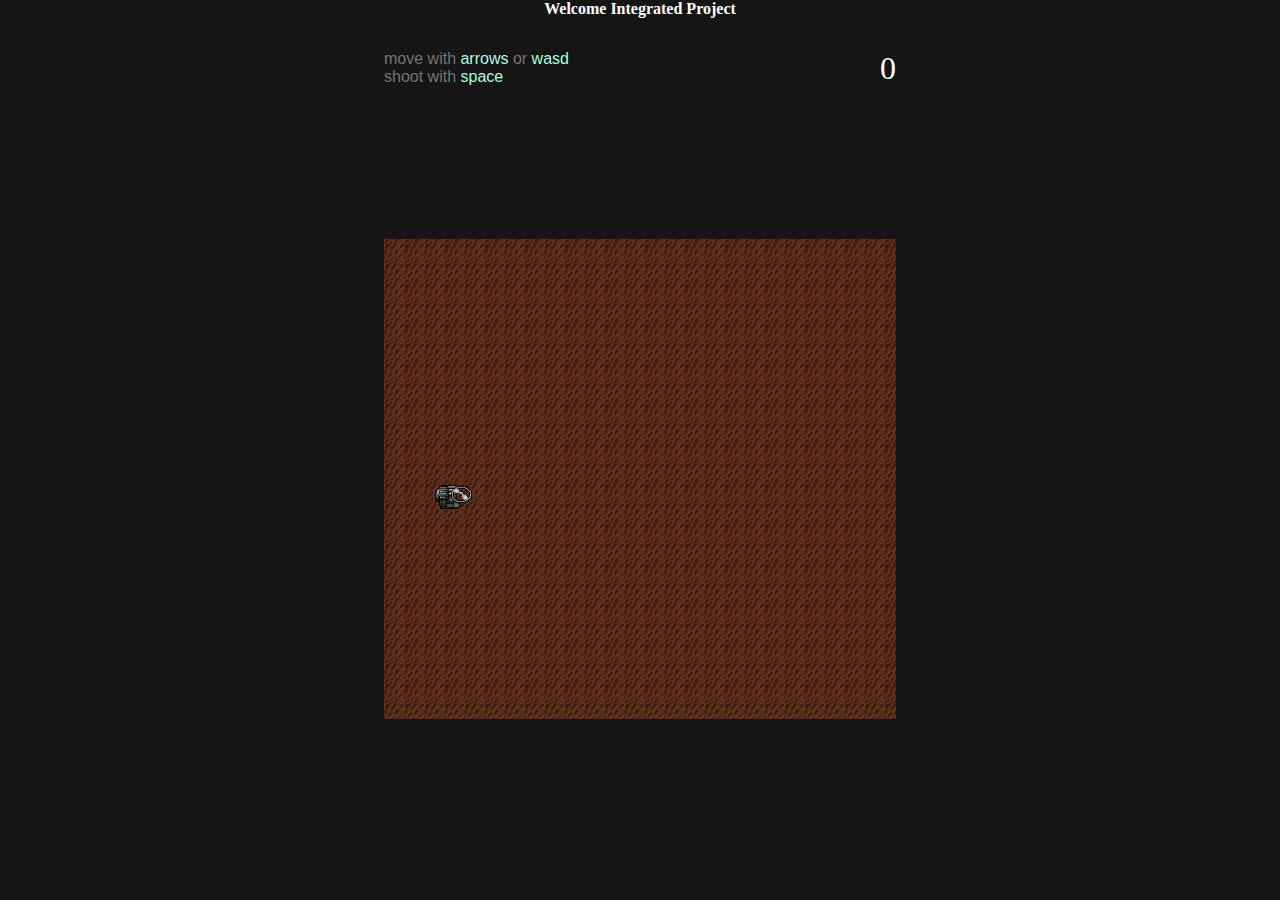
<file: index.html>
<html>
  <head>
    <link rel="stylesheet" href="css/app.css">
  </head>
  <body>
  <center style="color:white"><b>Welcome Integrated Project</b></center>
  <div class="wrapper">
      <div id="instructions">
        <div>
		
          move with <span class="key">arrows</span> or <span class="key">wasd</span>
        </div>
        <div>
          shoot with <span class="key">space</span>
        </div>
      </div>
    <div id="game-over-overlay">
    </div>

    <div id="game-over">
      <h1>GAME OVER</h1>
      <button id="play-again">Play Again</button>
    </div>

  

      <div id="score"></div>
    </div>
<br>
    <script type="text/javascript" src="js/resources.js"></script>
    <script type="text/javascript" src="js/input.js"></script>
    <script type="text/javascript" src="js/sprite.js"></script>
    <script type="text/javascript" src="js/app.js"></script>
  </body>
</html>
</file>
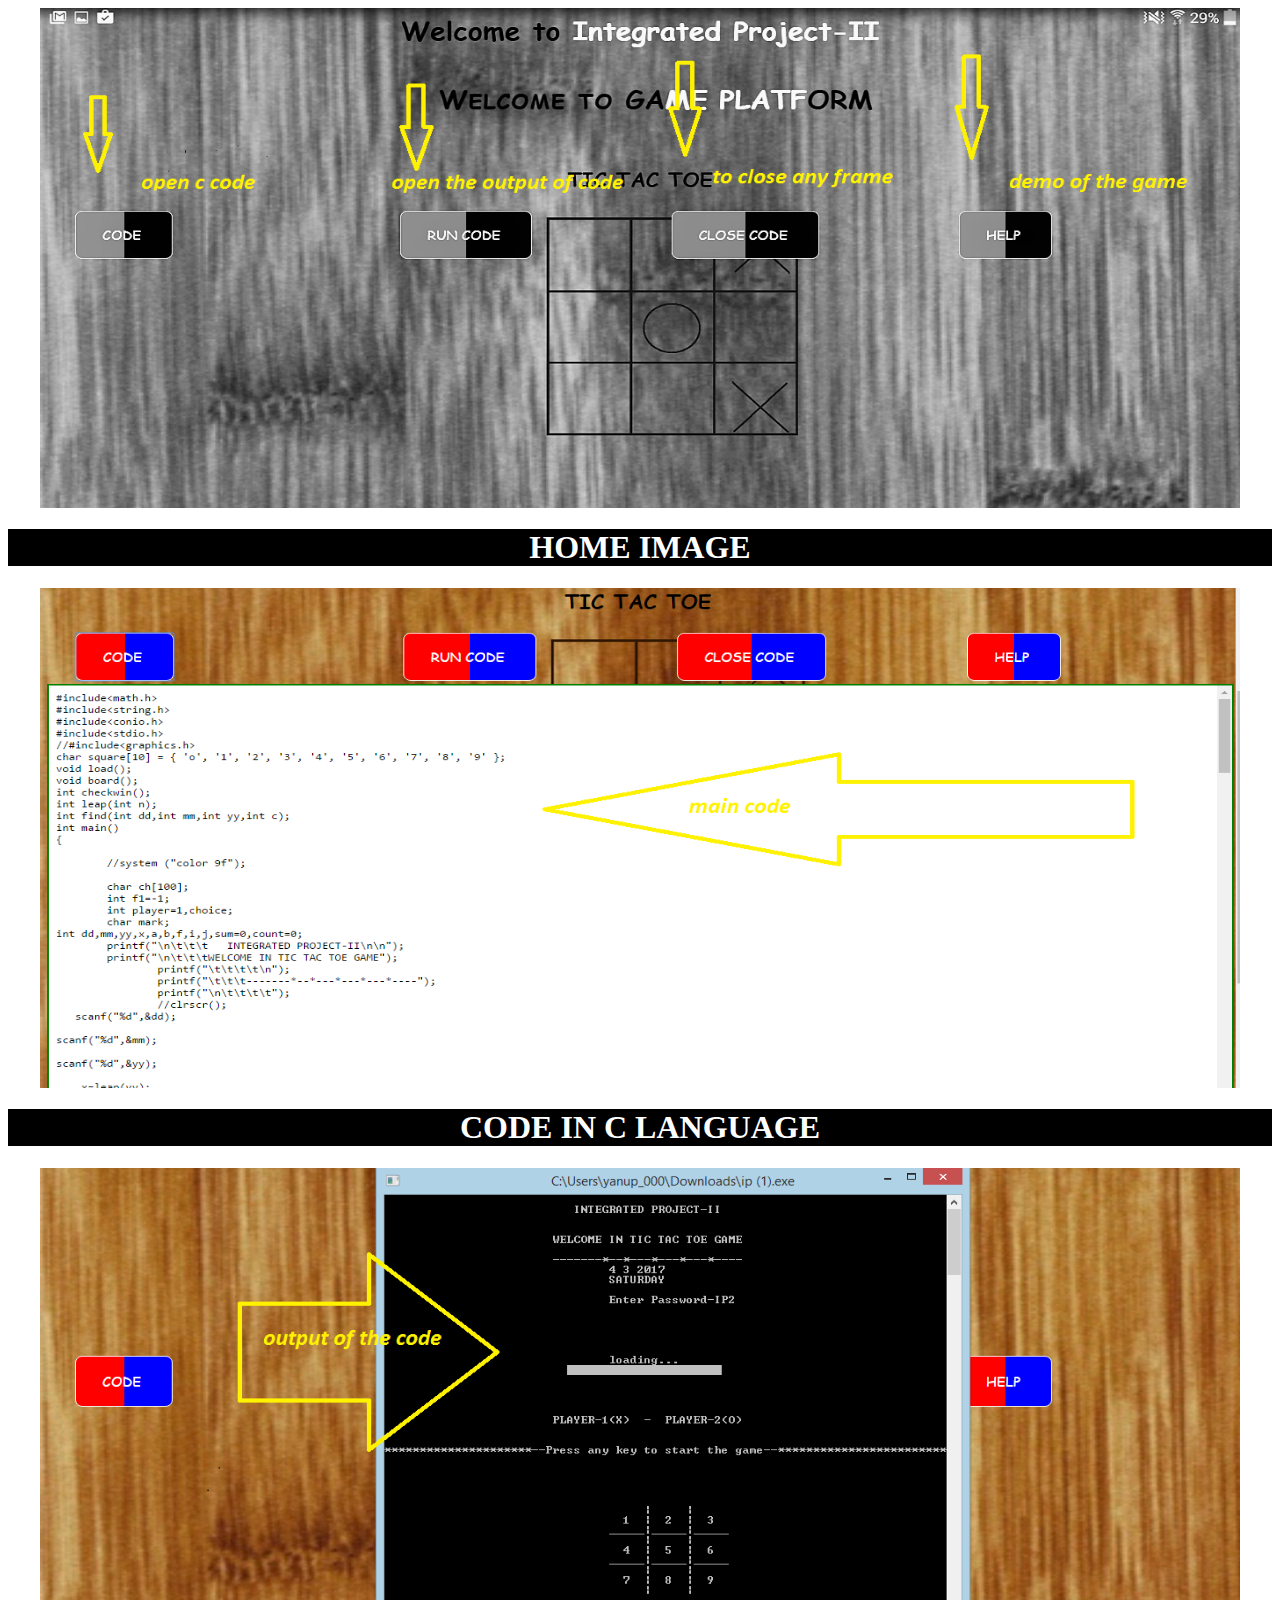
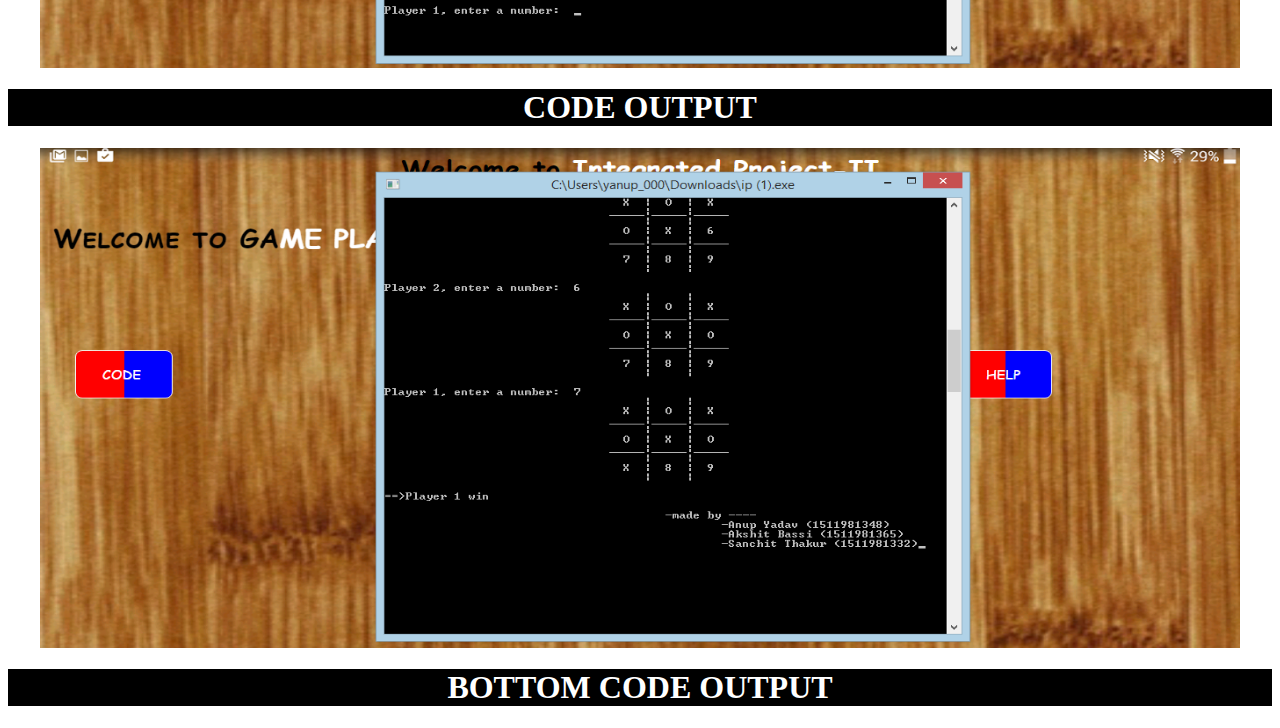
<file: a.html>
<html>
<head>
<style>
.image{
background-color:black;
color:white;
}
</style>
</head>
<body>
<div >
<center><img src="d.png" height="500" width="1200" ></center>
<div class="image">
<center><h1>HOME IMAGE</h1></center>
</div>
<center><img src="c.png" height="500" width="1200" ></center>
<div class="image">
<center><h1>CODE IN C LANGUAGE</h1></center>
</div>
<center><img src="b.png" height="500" width="1200" ></center>
<div class="image">
<center><h1>CODE OUTPUT</h1></center>
</div>
<center><img src="a.png" height="500" width="1200" ></center>
<div class="image">
<center><h1>BOTTOM CODE OUTPUT</h1></center>
</div>
</div>
</body>
</html>
</file>
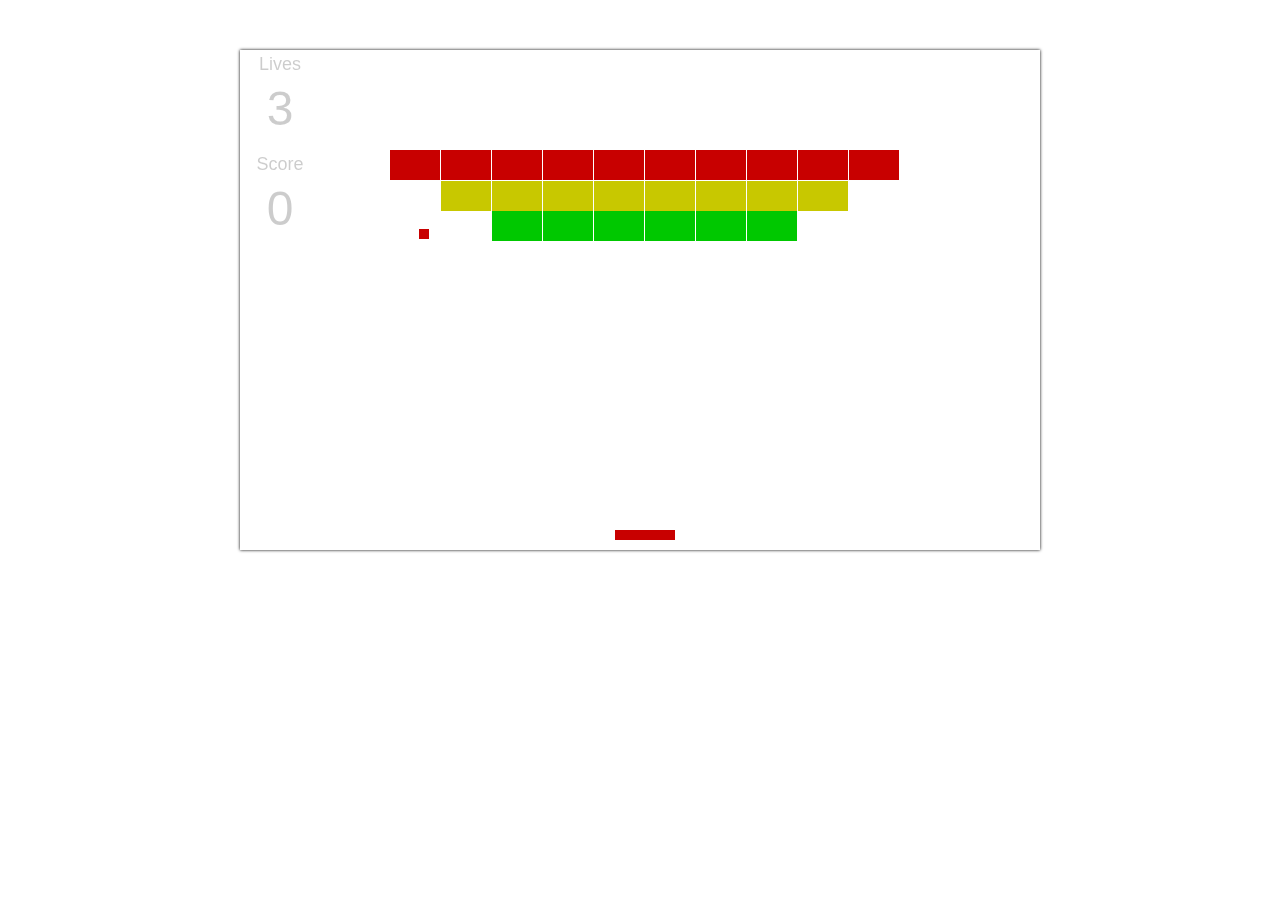
<file: brickbreaker.html>
<html>
</head>
<style>
body
{
  padding: 50px 0;
  margin: 0;
}

#myGameCanvas
{
  display: block;
  margin: 0 auto;

  box-shadow: 0 0 3px rgb(0, 0, 0);
}

p
{
  width: 800px;
  margin: 0 auto;
}

</style>
</head>
<canvas width="800" height="500" id="myGameCanvas">
</canvas>
<script>
var app = {

  init : function(){

    this.canvas = document.querySelector('#myGameCanvas');
    this.context = this.canvas ? this.canvas.getContext('2d') : null;

    if (!this.context)
    {
      console.log("Error getting application context");
      return; //TODO: notify user
    }

    window.addEventListener('keydown', controller.keypress, true);
    this.setupBricks();
    this.update();

    return;

  },

  update : function(){

    app.clearContext();

    app.drawBricks();
    player.draw();
    ball.update();
    
    requestAnimationFrame(app.update);
  },

  clearContext : function(){
    this.context.clearRect(0, 0, this.canvas.width, this.canvas.height);
    return;
  },

  die : function(){
    //TODO: better death!
    player.lives -= 1;

    if (player.lives < 1)
      this.reset();

    ball.reset();
  },

  drawBricks : function(){

    this.bricks.forEach(function(brick){ brick.draw(); });

  },

  //TODO: this will change per level
  setupBricks : function(){

    this.bricks = new Array();

    var i = 0;
    var brickTop = 100;
    var brickBackLeft = 150;

    //Setup back row:
    for (i = 0; i < 10; i++)
    {
      var brick = new Brick();
      brick.position.x = 150 + (i * brick.size.width) + i;
      brick.position.y = brickTop;
      brick.health = 1;
      this.bricks.push(brick);
    }

    //Setup middle row:
    for (i = 0; i < 8; i++)
    {
      var brick = new Brick();
      brick.position.x = 201 + (i * brick.size.width) + i;
      brick.position.y = brickTop + brick.size.height + 1;
      brick.health = 2;
      this.bricks.push(brick);
    }

    //Setup front row:
    for (i = 0; i < 6; i++)
    {
      var brick = new Brick();
      brick.position.x = 252 + (i * brick.size.width) + i;
      brick.position.y = brickTop + (2 * brick.size.height) + 1;
      brick.health = 3;
      this.bricks.push(brick);
    }

  },

  reset : function(){
    player.reset();
    ball.reset();
    this.setupBricks();
  },

  bricks: [],

  canvas: null,
  context : null,
  timeout: 33

};

var controller = {

  keypress : function(event){

    switch (event.keyCode) {
      case 37:
        player.moveLeft();
        break;
      case 39:
        player.moveRight();
        break;
    }

  },

};

var player = {

  // Defines initial position
  position: {
    x: 375,
    y: 480
  },

  score: 0,

  lives: 3,

  physics: {
    speed: 10
  },

  size: {
    height: 10,
    width: 60
  },

  draw : function(){
    app.context.fillStyle = "rgb(200, 0, 0)";
    app.context.fillRect(this.position.x, this.position.y, this.size.width, this.size.height);

    app.context.textAlign = "center";
    app.context.fillStyle = "rgba(0, 0, 0, .2)";

    app.context.font = "18px sans-serif";
    app.context.fillText("Lives", 40, 20);
    app.context.fillText("Score", 40, 120);

    app.context.font = "48px sans-serif";
    app.context.fillText(this.lives, 40, 75);
    app.context.fillText(this.score, 40, 175);
  },

  moveLeft: function(){
    if (this.position.x > 0)
      this.position.x -= this.physics.speed;
  },

  moveRight: function(){
    if (this.position.x < (app.canvas.width - this.size.width))
      this.position.x += this.physics.speed;
  },

  reset: function(){
    this.lives = 3;
    this.score = 0;
    this.position.x = 100;
  }

};

var ball = {

  position: {
    x: 50,
    y: 50
  },

  size: {
    height: 10,
    width: 10
  },

  physics: {
    speed: 3
  },

  direction: {
    x: 1, //Moving right
    y: 1 //Moving down
  },	

  draw : function(){
    app.context.fillStyle = "rgb(200, 0, 0)";
    app.context.fillRect(this.position.x, this.position.y, this.size.width, this.size.height);
  },

  reset : function(){
    this.position.x = 50;
    this.position.y = 50;
    this.direction.x = 1;
    this.direction.y = 1;
  },

  update : function(){

    if (this.position.x <= 0) //Left Bounds
      this.direction.x = 1;
    if (this.position.x >= app.canvas.width) //Right Bounds
      this.direction.x = -1;
    if (this.position.y <= 0) //Top Bounds
      this.direction.y = 1;
    if (this.position.y >= app.canvas.height) //Bottom Bounds
      app.die(); //TODO: die

    this.checkCollisionWithPlayer();
    this.checkCollisionWithBricks();

    this.position.x += (this.physics.speed * this.direction.x);
    this.position.y += (this.physics.speed * this.direction.y);

    this.draw();
  },

  checkCollisionWithPlayer : function(){

    if (this.position.y + this.size.height < player.position.y)
      return;
    if (this.position.y > player.position.y + player.size.height)
      return;
    if (this.position.x > player.position.x + player.size.width)
      return;
    if (this.position.x + this.size.width < player.position.x)
      return;
    
    this.direction.y = -1; //Moving up now

  },

  checkCollisionWithBricks : function(){

    var i = 0;
    for (i = 0; i < app.bricks.length; i++)
    {
      var brick = app.bricks[i];

      if (this.position.y + this.size.height < brick.position.y)
        continue;
      if (this.position.y > brick.position.y + brick.size.height)
        continue;
      if (this.position.x > brick.position.x + brick.size.width)
        continue;
      if (this.position.x + this.size.width < brick.position.x)
        continue;

      /* If the loop makes it this far, we have a collision */
      brick.health -= 1;

      player.score += 20;

      if (brick.health < 1)
        app.bricks.splice(i, 1);

      //Update direction based on where we hit the brick

      //Moving towards lower right
      if (this.direction.x == 1
          && this.direction.y == 1)
      {
        if (this.position.y > brick.position.y)
          this.direction.x = -1;
        else
          this.direction.y = -1;
      } 
      //Moving towards lower left
      else if (this.direction.x == -1
               && this.direction.y == 1)
      {
        if (this.position.y > brick.position.y)
          this.direction.x = 1;
        else
          this.direction.y = -1;
      }
      //Moving towards upper right
      else if (this.direction.x == 1
               && this.direction.y == -1)
      {
        if (this.position.y > brick.position.y)
          this.direction.x = -1;
        else
          this.direction.y = -1;
      }
      //Moving towards upper-left
      else if (this.direction.x == -1
               && this.direction.y == -1)
      {
        if (this.position.y > brick.position.y)
          this.direction.x = 1;
        else
          this.direction.y = -1;

      }
    }
  }

};

var Brick = function(){

  this.health = 3;

  this.size = {
    height: 30,
    width: 50
  };

  //Will be determined on setup
  this.position = {
    x: 0,
    y: 0
  };

};

Brick.prototype.draw = function(){

  switch (this.health) {
    case 3:
      app.context.fillStyle = "rgb(0, 200, 0)"; //Green
      break;
    case 2:
      app.context.fillStyle = "rgb(200, 200, 0)"; //Orange?
      break;
    case 1:
      app.context.fillStyle = "rgb(200, 0, 0)"; //Red
      break;
  }

  if (this.health > 0)
    app.context.fillRect(this.position.x, this.position.y, this.size.width, this.size.height);
};

app.init();
</script>
</html>
</file>
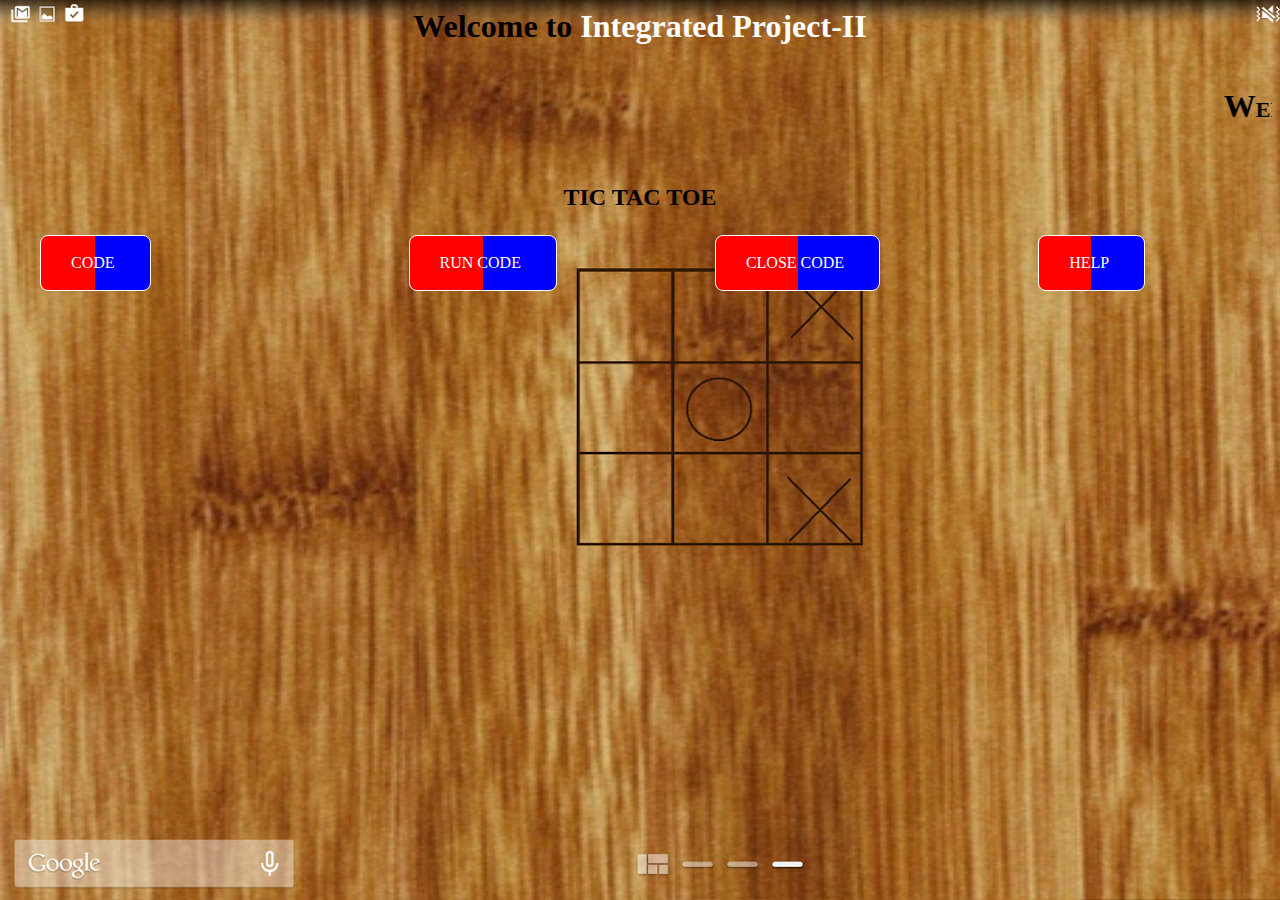
<file: c.html>
<html>
<style>

iframe{
height:700px;
width:1335px;
background-color:#a3a3c2;
text-color:white;
border:5px solid green;
}
.button:hover
{
background: linear-gradient(to right, red 50%, blue 50%);
background-size: 200% 100%;
background-position:right bottom;
transition: background 1s ease-out;

}
marquee{
font-variant:small-caps;
}
.button {
	
    background-color: #4CAF50;
    border:1px solid white;
    border-radius: 8px;
    color:white;
    padding: 18px 35px;
    text-align:center;
    text-decoration:none;
    display: inline-block;
    font-size: 16px;
    margin: 4px 2px;
    cursor: pointer;
	padding-left:80px;
	background: linear-gradient(to right, red 50%, blue 50%);
background-size: 200% 100%;
background-position:center bottom;
font-family:comic sans MS;
}
#pad{
padding-left:30px;
display:inline-block;
}
#pad1{
padding-left:250px;
display:inline-block;
}
#pad2{
padding-left:150px;
display:inline-block;
}
.bod{
font-family:comic sans MS;
}
</style>
<head>
<title>Project</title>
<script src="https://ajax.googleapis.com/ajax/libs/jquery/3.1.1/jquery.min.js"></script>
</head>
<body style="background-image:url('unnamed.png')" class="bod">
<center><h1>Welcome to <span style="color:white">Integrated Project-II</span></h1></center>
<marquee><h1>Welcome to GA<span style="color:white">ME PLATF</span>ORM</h1></marquee>
<br><br>
<center><h2>TIC TAC TOE</h2></center>
<div id="pad">
<button class="button" onclick="myFunc()"  style="padding-left:30px" title="click here to see the code">CODE</button></div>
<div id="pad1"><button class="button" id="pad" onclick="myFunc1()" style=" padding-left:30px" title="click here to see output">RUN CODE</button></div>
 <div id="pad2"><a href="c.html" style="text-decoration:none;" ><button class="button"style=" padding-left:30px;" title="click here to close code">CLOSE CODE</button></a></div>
  <div id="pad2"></div></a><button class="button"  onclick="myFunc2()" style=" padding-left:30px;" title="click here to close code">HELP</button></div>
</div>
<div id="code"></div>
<div id="executive"></div>

<!--<iframe src="project.cpp"></iframe>--->
<script type="text/javascript">
function myFunc(){
 $("#code").append("<iframe src='project.cpp' ></iframe>");
 
}
function myFunc2(){
 $("#code").append("<iframe src='a.html' ></iframe>");
 
}



function myFunc1(){
$("#executive").append("<iframe src='project.exe' ></iframe>");
}
</script>
</body>

</html>
</file>
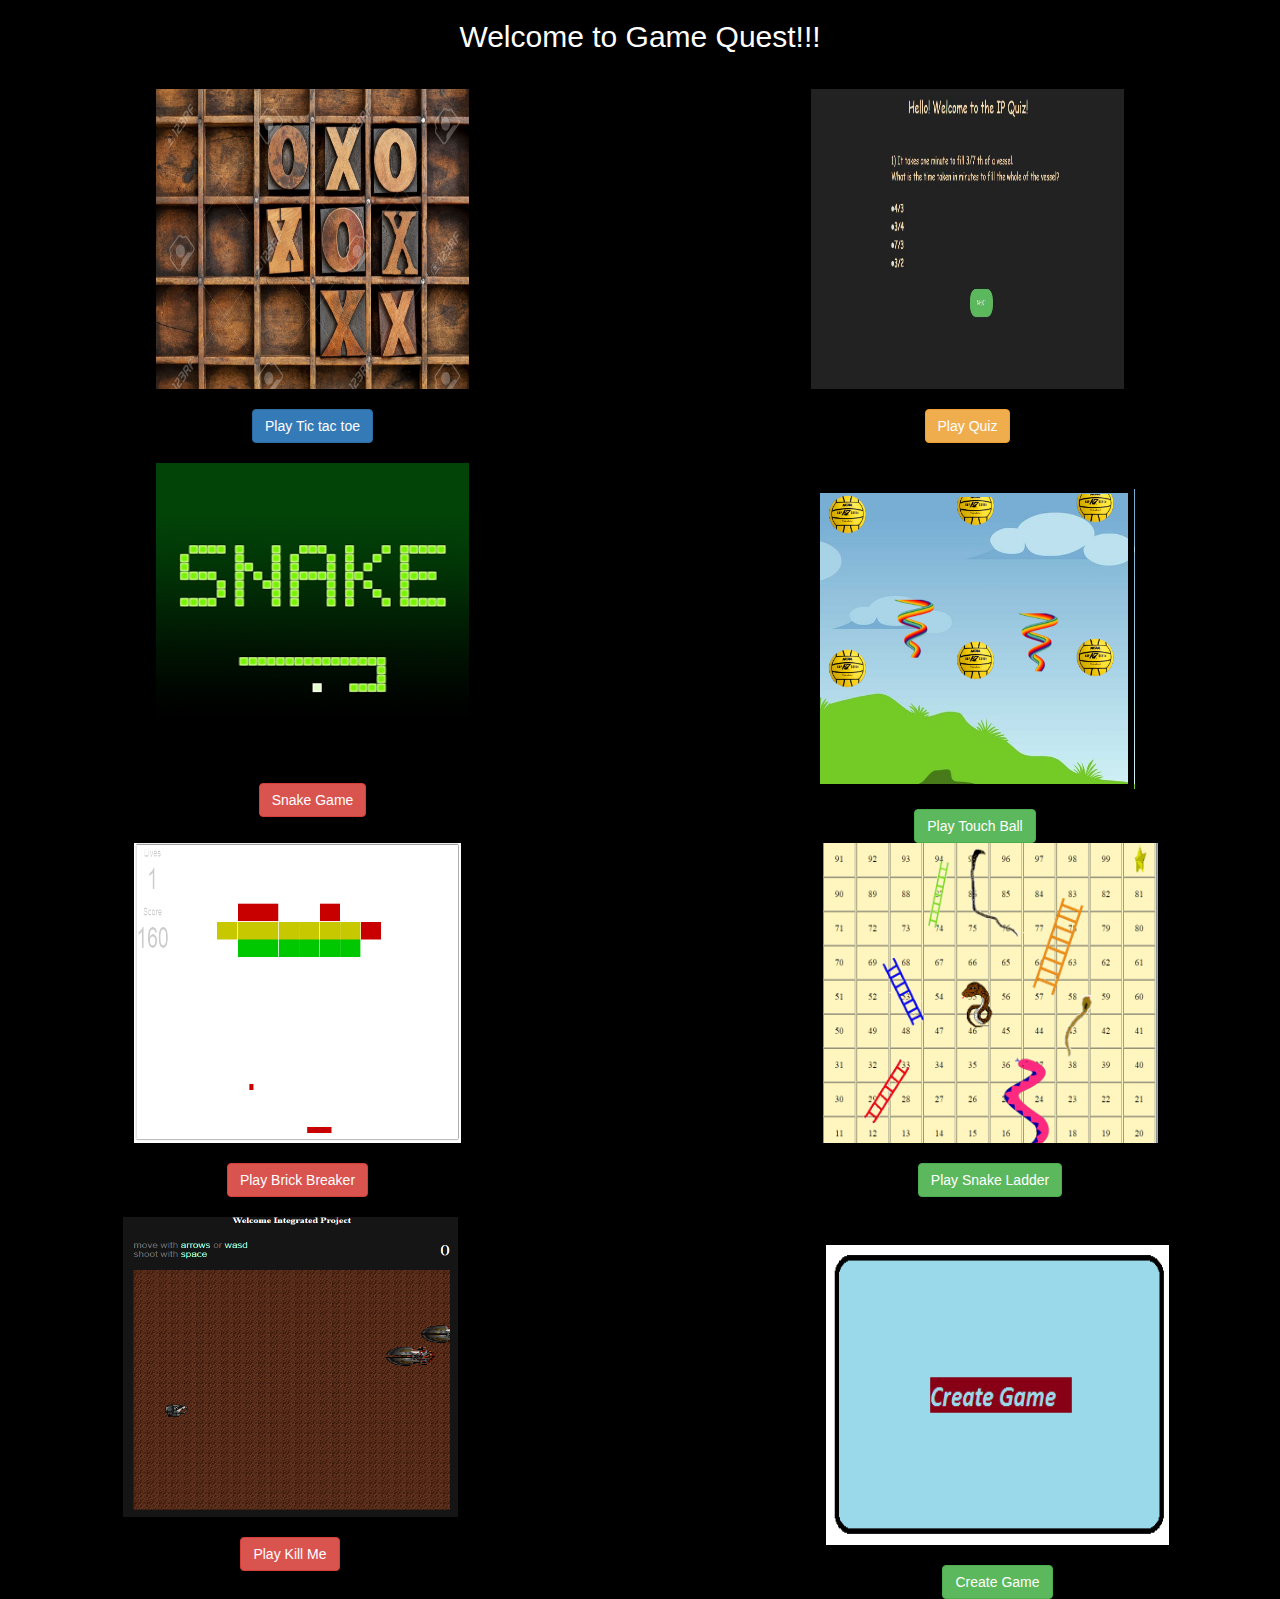
<file: main.html>
<html>
<head>
<link rel="stylesheet" type="text/css" href="https://maxcdn.bootstrapcdn.com/bootstrap/3.3.7/css/bootstrap.min.css"/>
<style>
img{
width:50%;
    height: 300px;
}
body{
background-color:#000;
}
h2{
color:white;
}
</style>
</head>
<body>
<div class="row text-center">
<h2>Welcome to Game Quest!!!</h2>
</div>
<div class="row" style="margin-top:2%">
		<div class="col-md-6 text-center">
        <img src="1.jpg" /><br><br>
		<a class="btn btn-primary" href="c.html">Play Tic tac toe</a>
</div>
		<div class="col-md-6 text-center">
        <img src="quiz.jpg" /><br><br>
		<a class="btn btn-warning" href="n.html">Play Quiz</a>
</div>


</div><br>
<div class="row text-center">
<div class="col-md-6 text-center">
        <img src="snake.png" /><br><br>
		<a class="btn btn-danger" href="snake.html" >Snake Game</a>
</div>
<div class="row" style="margin-top:2%">
		<div class="col-md-6 text-center">
        <img src="img/zxcv.png" /><br><br>
		<a class="btn btn-success" href="img/game.html">Play Touch Ball</a>
</div>









<div class="row text-center">
<div class="col-md-6 text-center">
        <img src="brick.png" /><br><br>
		<a class="btn btn-danger" href="brickbreaker.html" >Play Brick Breaker</a>
</div>
<div class="row" style="margin-top:2%">
		<div class="col-md-6 text-center">
        <img src="ladder.png" /><br><br>
		<a class="btn btn-success" href="snl.html">Play Snake Ladder</a>
</div>









</div><br>
<div class="row text-center">
<div class="col-md-6 text-center">
        <img src="kill.png" /><br><br>
		<a class="btn btn-danger" href="index.html" >Play Kill Me</a>
</div>
<div class="row" style="margin-top:2%">
		<div class="col-md-6 text-center">
        <img src="creategame.png" /><br><br>
		<a class="btn btn-success" href="compiler.html">Create Game</a>
</div>

</div>

</body>
</html>
</file>
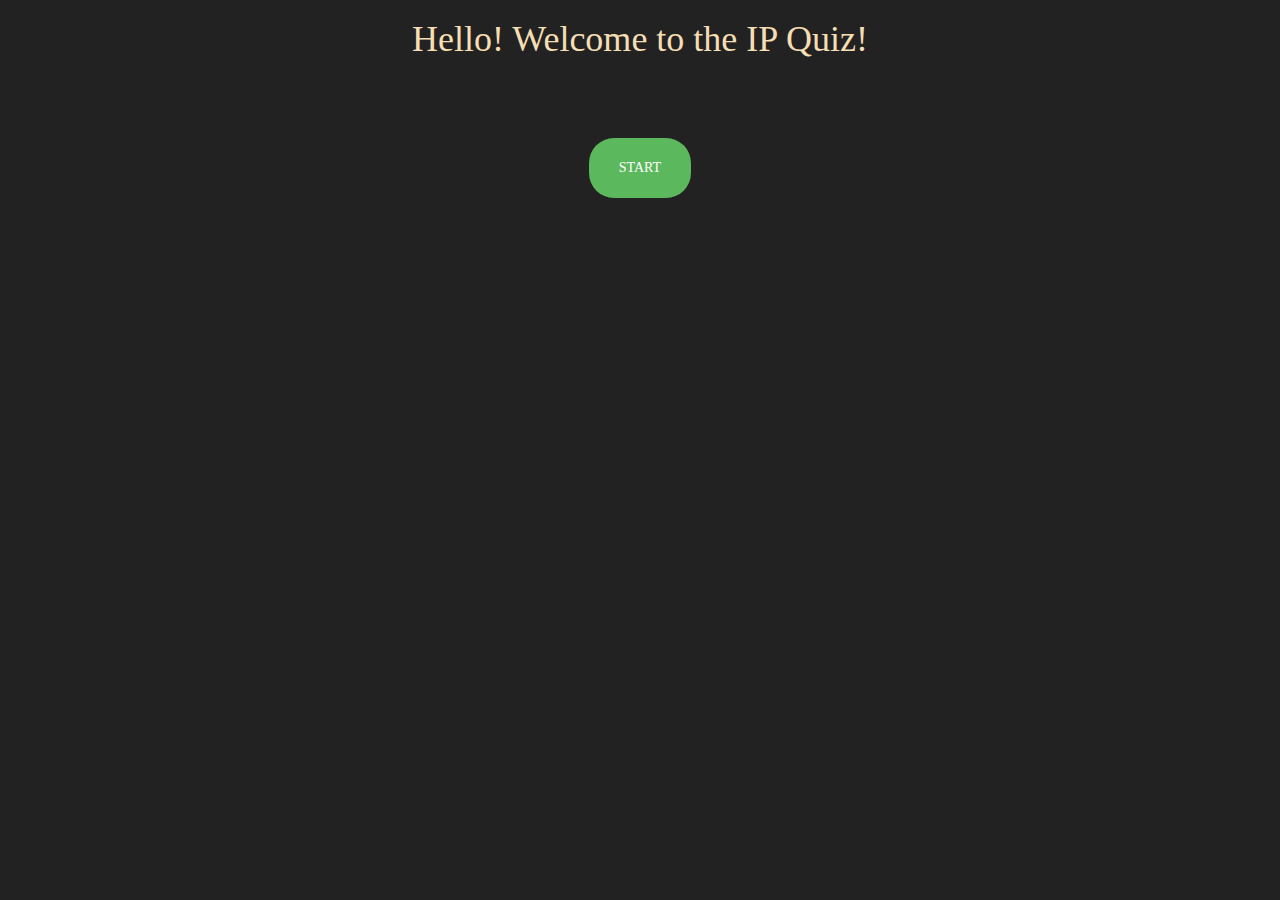
<file: n.html>
<html>
<head>
<link rel="stylesheet" type="text/css" href="https://maxcdn.bootstrapcdn.com/bootstrap/3.3.7/css/bootstrap.min.css"/>
<style>
.font {
    font-family: comic sans ms;
    text-align: center;
	font-size: 24px;
	background-color: #222222;
    color: wheat;
}
.btn {
    display: inline-block;
    padding: 19px 29px;
    margin-bottom: 0;
    font-size: 14px;
    font-weight: 400;
    line-height: 1.42857143;
    text-align: center;
    white-space: nowrap;
    vertical-align: middle;
    touch-action: manipulation;
    cursor: pointer;
    user-select: none;
    background-image: none;
    border: 1px solid transparent;
    border-radius: 25px;
}
.btn1 {
    display: inline-block;
        padding: 0px 12px;
    margin-bottom: 0;
        font-size: 32px;
    font-weight: 400;
    line-height: 1.42857143;
    text-align: center;
    white-space: nowrap;
    vertical-align: middle;
    touch-action: manipulation;
    cursor: pointer;
    user-select: none;
    background-image: none;
    border: 1px solid transparent;
    border-radius: 25px;
	    margin-top: 4;
    margin-right: 10px;
}

</style>
<script>
correctAnswers=[2,1,2,2,1,3,0,3,2,2];
var AnsweredCorrectly=0;

function start(){
document.getElementById('quizstart').style.display="none";
document.getElementById('question0').style.display="block";
}
function toggle(a,b){
AnsweredCorrectly+=(document.getElementsByName('ans'+a)[correctAnswers[a]].checked?1:0);
console.log("check",'ans'+a,document.getElementsByName('ans'+a)[correctAnswers[a]]);
document.getElementById('question'+a).style.display="none";
document.getElementById('question'+b).style.display="block";
console.log("correct",AnsweredCorrectly);
}
function end(a){
AnsweredCorrectly+=(document.getElementsByName('ans'+a)[correctAnswers[a]].checked?1:0);
console.log("correct",AnsweredCorrectly);
document.getElementById('question'+a).style.display="none";
document.getElementById('summary').style.display="block";
document.getElementById('result').innerHTML=AnsweredCorrectly;
}
function fn()
{
window.location.reload();
}
function checkAns(num){
if(num==0){
document.getElementById('first0').style.display='none';
document.getElementById('first1').style.display='none';
document.getElementById('first2').style.display='none';
document.getElementById('first3').style.display='none';
document.getElementById('showCross0').style.display='inline';
document.getElementById('showCross1').style.display='inline';
document.getElementById('showTick2').style.display='inline';
document.getElementById('showCross3').style.display='inline';
}
if(num==1){
document.getElementById('second0').style.display='none';
document.getElementById('second1').style.display='none';
document.getElementById('second2').style.display='none';
document.getElementById('second3').style.display='none';
document.getElementById('showCross11').style.display='inline';
document.getElementById('showTick12').style.display='inline';
document.getElementById('showCross13').style.display='inline';
document.getElementById('showCross14').style.display='inline';
}
if(num==2){
document.getElementById('third0').style.display='none';
document.getElementById('third1').style.display='none';
document.getElementById('third2').style.display='none';
document.getElementById('third3').style.display='none';
document.getElementById('showCross21').style.display='inline';
document.getElementById('showCross22').style.display='inline';
document.getElementById('showTick23').style.display='inline';
document.getElementById('showCross24').style.display='inline';
}
if(num==3){
document.getElementById('four0').style.display='none';
document.getElementById('four1').style.display='none';
document.getElementById('four2').style.display='none';
document.getElementById('four3').style.display='none';
document.getElementById('showCross31').style.display='inline';
document.getElementById('showCross32').style.display='inline';
document.getElementById('showTick33').style.display='inline';
document.getElementById('showCross34').style.display='inline';
}
if(num==4){
document.getElementById('five0').style.display='none';
document.getElementById('five1').style.display='none';
document.getElementById('five2').style.display='none';
document.getElementById('five3').style.display='none';
document.getElementById('showCross41').style.display='inline';
document.getElementById('showTick42').style.display='inline';
document.getElementById('showCross43').style.display='inline';
document.getElementById('showCross44').style.display='inline';
}
if(num==5){
document.getElementById('six0').style.display='none';
document.getElementById('six1').style.display='none';
document.getElementById('six2').style.display='none';
document.getElementById('six3').style.display='none';
document.getElementById('showCross51').style.display='inline';
document.getElementById('showCross52').style.display='inline';
document.getElementById('showCross53').style.display='inline';
document.getElementById('showTick54').style.display='inline';
}
if(num==6){
document.getElementById('seven0').style.display='none';
document.getElementById('seven1').style.display='none';
document.getElementById('seven2').style.display='none';
document.getElementById('seven3').style.display='none';
document.getElementById('showTick61').style.display='inline';
document.getElementById('showCross62').style.display='inline';
document.getElementById('showCross63').style.display='inline';
document.getElementById('showCross64').style.display='inline';
}
if(num==7){
document.getElementById('eight0').style.display='none';
document.getElementById('eight1').style.display='none';
document.getElementById('eight2').style.display='none';
document.getElementById('eight3').style.display='none';
document.getElementById('showCross71').style.display='inline';
document.getElementById('showCross72').style.display='inline';
document.getElementById('showCross73').style.display='inline';
document.getElementById('showTick74').style.display='inline';
}
if(num==8){
document.getElementById('nine0').style.display='none';
document.getElementById('nine1').style.display='none';
document.getElementById('nine2').style.display='none';
document.getElementById('nine3').style.display='none';
document.getElementById('showCross81').style.display='inline';
document.getElementById('showCross82').style.display='inline';
document.getElementById('showTick83').style.display='inline';
document.getElementById('showCross84').style.display='inline';
}
if(num==9){
document.getElementById('ten0').style.display='none';
document.getElementById('ten1').style.display='none';
document.getElementById('ten2').style.display='none';
document.getElementById('ten3').style.display='none';
document.getElementById('showCross91').style.display='inline';
document.getElementById('showCross92').style.display='inline';
document.getElementById('showTick93').style.display='inline';
document.getElementById('showCross94').style.display='inline';
}
}
</script>

</head>
<body class="font">
<h1>Hello! Welcome to the IP Quiz!</h1>
<br><br>
<div id="quizstart">
    <button onclick="start()" class="btn btn-success">START</button>
</div>
<div class="row">
<div class="col-lg-7 col-lg-offset-3" style="text-align:left">
<div id="question0" style="display:none">
<span class="question">1) It takes one minute to fill 3/7 th of a vessel.<br>
 What is the time taken in minutes to fill the whole of the vessel? </span><br><br>
<img src="correct.png" id="showTick0"  style="display:none"/>
<img src="wrong.png" id="showCross0"  style="display:none"/>
<input type="radio" name="ans0" onclick="checkAns(0)" id="first0"/><label for="first0"> 4/3</label><br>


<img src="correct.png" id="showTick1"  style="display:none"/>
<img src="wrong.png" id="showCross1"  style="display:none"/>
<input type="radio" name="ans0" onclick="checkAns(0)" id="first1"/><label for="first1"> 3/4</label><br>

<img src="correct.png" id="showTick2"  style="display:none"/>
<img src="wrong.png" id="showCross2"  style="display:none"/>
<input type="radio" name="ans0" onclick="checkAns(0)" id="first2"/><label for="first2"> 7/3</label><br>

<img src="correct.png" id="showTick3"  style="display:none"/>
<img src="wrong.png" id="showCross3"  style="display:none"/>
<input type="radio" name="ans0" onclick="checkAns(0)" id="first3"/><label for="first3"> 3/2</label><br><br>
  <div class="text-center"> <button onclick="toggle(0,1)" class="btn btn-success">NEXT</button></div>
</div>

<div id="question1" style="display:none">
<span class="question">2) Every time a man hits the target he gets one rupee and every time <br>
he misses the target he has to pay the rupee. He is allowed to try 100 <br>
times and gets an amount of Rs. 30. How many times did he hit the target?</span><br><br>
<img src="correct.png" id="showTick11"  style="display:none"/>
<img src="wrong.png" id="showCross11"  style="display:none"/>
<input type="radio" name="ans1" onclick="checkAns(1)" id="second0"/>60<br>

<img src="correct.png" id="showTick12"  style="display:none"/>
<img src="wrong.png" id="showCross12" style="display:none"/>
<input type="radio" name="ans1" onclick="checkAns(1)" id="second1"/>65<br>

<img src="correct.png" id="showTick13"  style="display:none"/>
<img src="wrong.png" id="showCross13" style="display:none"/>
<input type="radio" name="ans1" onclick="checkAns(1)" id="second2"/>70<br>


<img src="correct.png" id="showTick14" style="display:none"/>
<img src="wrong.png" id="showCross14" style="display:none"/>
<input type="radio" name="ans1" onclick="checkAns(1)" id="second3"/>75<br><br>
   <button onclick="toggle(1,2)" class="btn btn-success">NEXT</button>
</div>

<div id="question2" style="display:none">
<span class="question"><img src="q3.jpg"><br>3)The equation of the given curve is </span><br>
<img src="correct.png" id="showTick21"  style="display:none"/>
<img src="wrong.png" id="showCross21"  style="display:none"/>
<input type="radio" name="ans2" onclick="checkAns(2)" id="third0"/>y = x<br>

<img src="correct.png" id="showTick22"  style="display:none"/>
<img src="wrong.png" id="showCross22" style="display:none"/>
<input type="radio" name="ans2" onclick="checkAns(2)" id="third1"/>y = x2<br>

<img src="correct.png" id="showTick23"  style="display:none"/>
<img src="wrong.png" id="showCross23" style="display:none"/>
<input type="radio" name="ans2" onclick="checkAns(2)" id="third2"/>y = 1/x<br>


<img src="correct.png" id="showTick24" style="display:none"/>
<img src="wrong.png" id="showCross24" style="display:none"/>
<input type="radio" name="ans2" onclick="checkAns(2)" id="third3"/>y = -x<br><br>
   <button onclick="toggle(2,3)" class="btn btn-success">NEXT</button>
</div>

<div id="question3" style="display:none">
<span class="question">4) A coin is placed on a plain paper. How many coins of the same <br>
size can be placed around it so that each of the coins touches its adjacent ones ?  </span><br>
<img src="correct.png" id="showTick31"  style="display:none"/>
<img src="wrong.png" id="showCross31"  style="display:none"/>
<input type="radio" name="ans3" onclick="checkAns(3)" id="four0"/>4<br>

<img src="correct.png" id="showTick32"  style="display:none"/>
<img src="wrong.png" id="showCross32" style="display:none"/>
<input type="radio" name="ans3" onclick="checkAns(3)" id="four1"/>5<br>

<img src="correct.png" id="showTick33"  style="display:none"/>
<img src="wrong.png" id="showCross33" style="display:none"/>
<input type="radio" name="ans3" onclick="checkAns(3)" id="four2"/>6<br>


<img src="correct.png" id="showTick34" style="display:none"/>
<img src="wrong.png" id="showCross34" style="display:none"/>
<input type="radio" name="ans3" onclick="checkAns(3)" id="four3"/>7<br><br>
   <button onclick="toggle(3,4)" class="btn btn-success">NEXT</button>
</div>

<div id="question4" style="display:none">
<span class="question">5) A clock gains 5 minutes in one hour. Therefore, the angle <br>
traversed by the minute hand in one minute is </span><br>
<img src="correct.png" id="showTick41"  style="display:none"/>
<img src="wrong.png" id="showCross41"  style="display:none"/>
<input type="radio" name="ans4" onclick="checkAns(4)" id="five0"/>360<br>

<img src="correct.png" id="showTick42"  style="display:none"/>
<img src="wrong.png" id="showCross42" style="display:none"/>
<input type="radio" name="ans4" onclick="checkAns(4)" id="five1"/>390<br>

<img src="correct.png" id="showTick43"  style="display:none"/>
<img src="wrong.png" id="showCross43" style="display:none"/>
<input type="radio" name="ans4" onclick="checkAns(4)" id="five2"/>390.5<br>


<img src="correct.png" id="showTick44" style="display:none"/>
<img src="wrong.png" id="showCross44" style="display:none"/>
<input type="radio" name="ans4" onclick="checkAns(4)" id="five3"/>None of these<br><br>
   <button onclick="toggle(4,5)" class="btn btn-success">NEXT</button>
</div>

<div id="question5" style="display:none">
<span class="question">6) A walks from P to Q @ 3 km/hr and from Q to P @ 6 km/hr.<br>
 What is his average speed ?  </span><br>
<img src="correct.png" id="showTick51"  style="display:none"/>
<img src="wrong.png" id="showCross51"  style="display:none"/>
<input type="radio" name="ans5" onclick="checkAns(5)" id="six0"/>4.5 km/hr<br>

<img src="correct.png" id="showTick52"  style="display:none"/>
<img src="wrong.png" id="showCross52" style="display:none"/>
<input type="radio" name="ans5" onclick="checkAns(5)" id="six1"/>5 km/hr<br>

<img src="correct.png" id="showTick53"  style="display:none"/>
<img src="wrong.png" id="showCross53" style="display:none"/>
<input type="radio" name="ans5" onclick="checkAns(5)" id="six2"/>5.5 km/hr<br>


<img src="correct.png" id="showTick54" style="display:none"/>
<img src="wrong.png" id="showCross54" style="display:none"/>
<input type="radio" name="ans5" onclick="checkAns(5)" id="six3"/>4 km/hr<br><br>
   <button onclick="toggle(5,6)" class="btn btn-success">NEXT</button>
</div>
<div id="question6" style="display:none">
<span class="question">7) If the Republic Day of India in 1980 falls on Saturday, X was<br>
 born on March 3, 1980 and Y is older to X by four days, then Y’s birthday fell on </span><br>
<img src="correct.png" id="showTick61"  style="display:none"/>
<img src="wrong.png" id="showCross61"  style="display:none"/>
<input type="radio" name="ans6" onclick="checkAns(6)" id="seven0"/>Thursday<br>

<img src="correct.png" id="showTick62"  style="display:none"/>
<img src="wrong.png" id="showCross62" style="display:none"/>
<input type="radio" name="ans6" onclick="checkAns(6)" id="seven1"/>Friday<br>

<img src="correct.png" id="showTick63"  style="display:none"/>
<img src="wrong.png" id="showCross63" style="display:none"/>
<input type="radio" name="ans6" onclick="checkAns(6)" id="seven2"/>Saturday<br>


<img src="correct.png" id="showTick64" style="display:none"/>
<img src="wrong.png" id="showCross64" style="display:none"/>
<input type="radio" name="ans6" onclick="checkAns(6)" id="seven3"/>None of these<br><br>
   <button onclick="toggle(6,7)" class="btn btn-success">NEXT</button>
</div>
<div id="question7" style="display:none">
<span class="question"><img src="q8.jpg"><br>
8)Which of the following is the shortest route for travelling <br>
from A to B in the figure given above ? </span><br>
<img src="correct.png" id="showTick71"  style="display:none"/>
<img src="wrong.png" id="showCross71"  style="display:none"/>
<input type="radio" name="ans7" onclick="checkAns(7)" id="eight0"/>ACB<br>

<img src="correct.png" id="showTick72"  style="display:none"/>
<img src="wrong.png" id="showCross72" style="display:none"/>
<input type="radio" name="ans7" onclick="checkAns(7)" id="eight1"/>AEB<br>

<img src="correct.png" id="showTick73"  style="display:none"/>
<img src="wrong.png" id="showCross73" style="display:none"/>
<input type="radio" name="ans7" onclick="checkAns(7)" id="eight2"/>ADB<br>


<img src="correct.png" id="showTick74" style="display:none"/>
<img src="wrong.png" id="showCross74" style="display:none"/>
<input type="radio" name="ans7" onclick="checkAns(7)" id="eight3"/>AFB<br><br>
   <button onclick="toggle(7,8)" class="btn btn-success">NEXT</button>
</div>
<div id="question8" style="display:none">
<span class="question">9) A shop offers 10 percent discount on the purchase of any article.<br>
 It also offers an additional 12 percent discount if the payment is made in cash. If the <br>
 original price of the item is Rs. 250, then what is its actual price if paid in cash ?  </span><br>
<img src="correct.png" id="showTick81"  style="display:none"/>
<img src="wrong.png" id="showCross81"  style="display:none"/>
<input type="radio" name="ans8" onclick="checkAns(8)" id="nine0"/>220<br>

<img src="correct.png" id="showTick82"  style="display:none"/>
<img src="wrong.png" id="showCross82" style="display:none"/>
<input type="radio" name="ans8" onclick="checkAns(8)" id="nine1"/>195<br>

<img src="correct.png" id="showTick83"  style="display:none"/>
<img src="wrong.png" id="showCross83" style="display:none"/>
<input type="radio" name="ans8" onclick="checkAns(8)" id="nine2"/>198<br>


<img src="correct.png" id="showTick84" style="display:none"/>
<img src="wrong.png" id="showCross84" style="display:none"/>
<input type="radio" name="ans8" onclick="checkAns(8)" id="nine3"/>210<br><br>
   <button onclick="toggle(8,9)" class="btn btn-success">NEXT</button>
</div>
<div id="question9" style="display:none">
<span class="question"><img src="q10.jpg"><br>
How many triangles are there in the above figure ?</span><br>
<img src="correct.png" id="showTick91"  style="display:none"/>
<img src="wrong.png" id="showCross91"  style="display:none"/>
<input type="radio" name="ans9" onclick="checkAns(9)" id="ten0"/>9<br>

<img src="correct.png" id="showTick92"  style="display:none"/>
<img src="wrong.png" id="showCross92" style="display:none"/>
<input type="radio" name="ans9" onclick="checkAns(9)" id="ten1"/>11<br>

<img src="correct.png" id="showTick93"  style="display:none"/>
<img src="wrong.png" id="showCross93" style="display:none"/>
<input type="radio" name="ans9" onclick="checkAns(9)" id="ten2"/>12<br>


<img src="correct.png" id="showTick94" style="display:none"/>
<img src="wrong.png" id="showCross94" style="display:none"/>
<input type="radio" name="ans9" onclick="checkAns(9)" id="ten3"/>10<br><br>
<button onclick="end(9)" class="btn btn-success">NEXT</button>
</div>
</div>
</div>
<div id="summary" style="display:none">
you have <span id="result"></span> correct answers<br><br>
<button onclick="fn()" class="btn btn-success">Play Again</button>
</div>
</body>


<!-----
input[type=radio] {
  display: none;
}
label:before {
  content: "";
  display: inline-block;
  width: 30px;
  height: 30px;
background:transparent;
border-radius:100%;
border:5px solid pink;
  box-shadow: inset 0px 2px 3px 0px rgba(0, 0, 0, .3), 0px 1px 0px 0px rgba(255, 255, 255, .8);
}
input[type=radio]:checked + label:before {
    display:none
}
----->
</file>
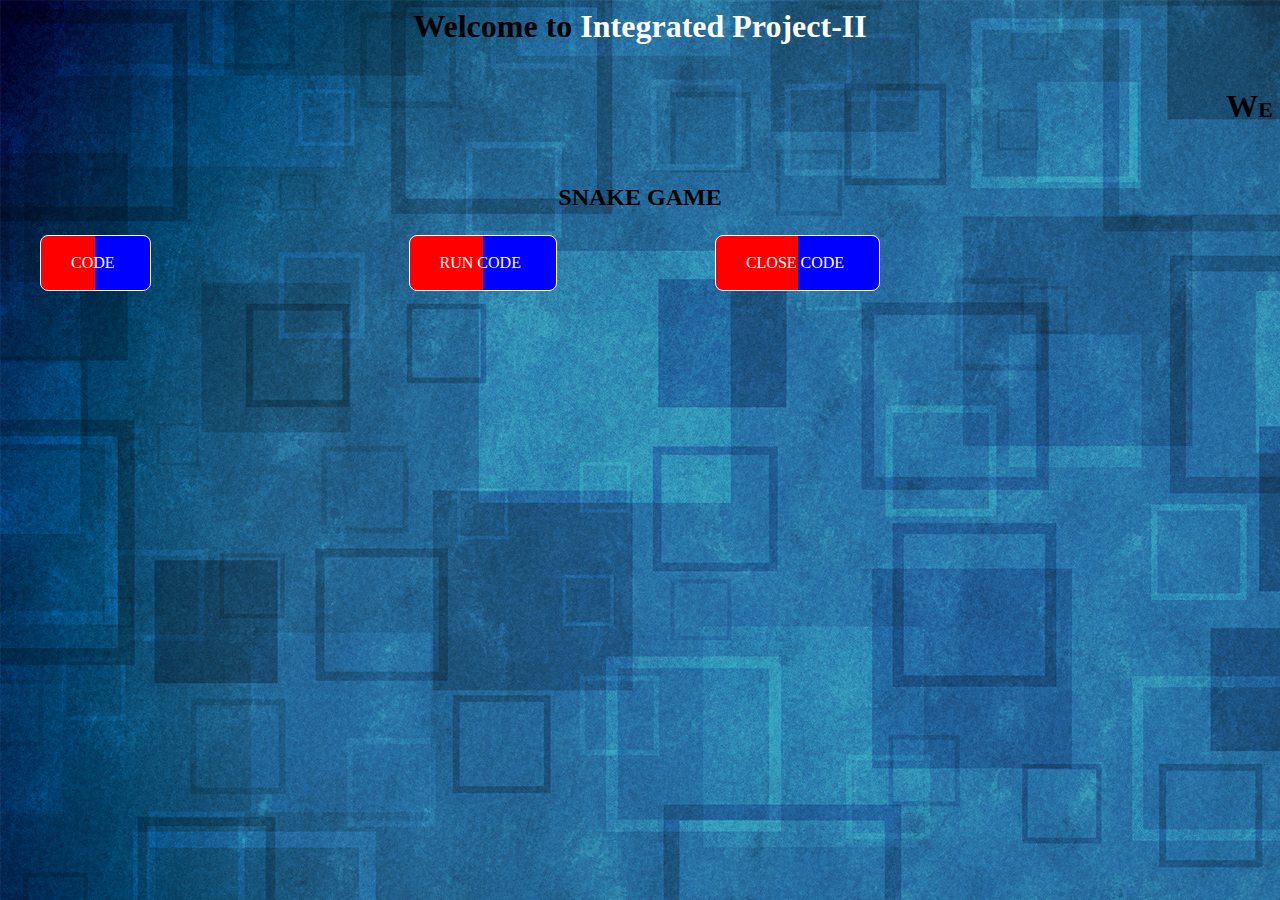
<file: snake.html>
<html>
<style>

iframe{
height:700px;
width:1335px;
background-color:#a3a3c2;
text-color:white;
border:5px solid green;
}
.button:hover
{
background: linear-gradient(to right, red 50%, blue 50%);
background-size: 200% 100%;
background-position:right bottom;
transition: background 1s ease-out;

}
marquee{
font-variant:small-caps;
}
.button {
	
    background-color: #4CAF50;
    border:1px solid white;
    border-radius: 8px;
    color:white;
    padding: 18px 35px;
    text-align:center;
    text-decoration:none;
    display: inline-block;
    font-size: 16px;
    margin: 4px 2px;
    cursor: pointer;
	padding-left:80px;
	background: linear-gradient(to right, red 50%, blue 50%);
background-size: 200% 100%;
background-position:center bottom;
font-family:comic sans MS;
}
#pad{
padding-left:30px;
display:inline-block;
}
#pad1{
padding-left:250px;
display:inline-block;
}
#pad2{
padding-left:150px;
display:inline-block;
}
.bod{
font-family:comic sans MS;
}
</style>
<head>
<title>Project</title>
<script src="https://ajax.googleapis.com/ajax/libs/jquery/3.1.1/jquery.min.js"></script>
</head>
<body style="background-image:url('cool.jpg')" class="bod">
<center><h1>Welcome to <span style="color:white">Integrated Project-II</span></h1></center>
<marquee><h1>Welcome to GA<span style="color:white">ME PLATF</span>ORM</h1></marquee>
<br><br>
<center><h2>SNAKE GAME</h2></center>
<div id="pad">
<button class="button" onclick="myFunc()"  style="padding-left:30px" title="click here to see the code">CODE</button></div>
<div id="pad1"><button class="button" id="pad" onclick="myFunc1()" style=" padding-left:30px" title="click here to see output">RUN CODE</button></div>
 <div id="pad2"><a href="c.html" style="text-decoration:none;" ><button class="button"style=" padding-left:30px;" title="click here to close code">CLOSE CODE</button></a></div>
  <!--<div id="pad2"></div></a><button class="button"  onclick="myFunc2()" style=" padding-left:30px;" title="click here to close code">HELP</button></div>-->
</div>
<div id="code"></div>
<div id="executive"></div>

<!--<iframe src="project.cpp"></iframe>--->
<script type="text/javascript">
function myFunc(){
 $("#code").append("<iframe src='i.cpp' ></iframe>");
 
}
function myFunc2(){
 $("#code").append("<iframe src='a.html' ></iframe>");
 
}



function myFunc1(){
$("#executive").append("<iframe src='i.exe' ></iframe>");
}
</script>
</body>

</html>
</file>
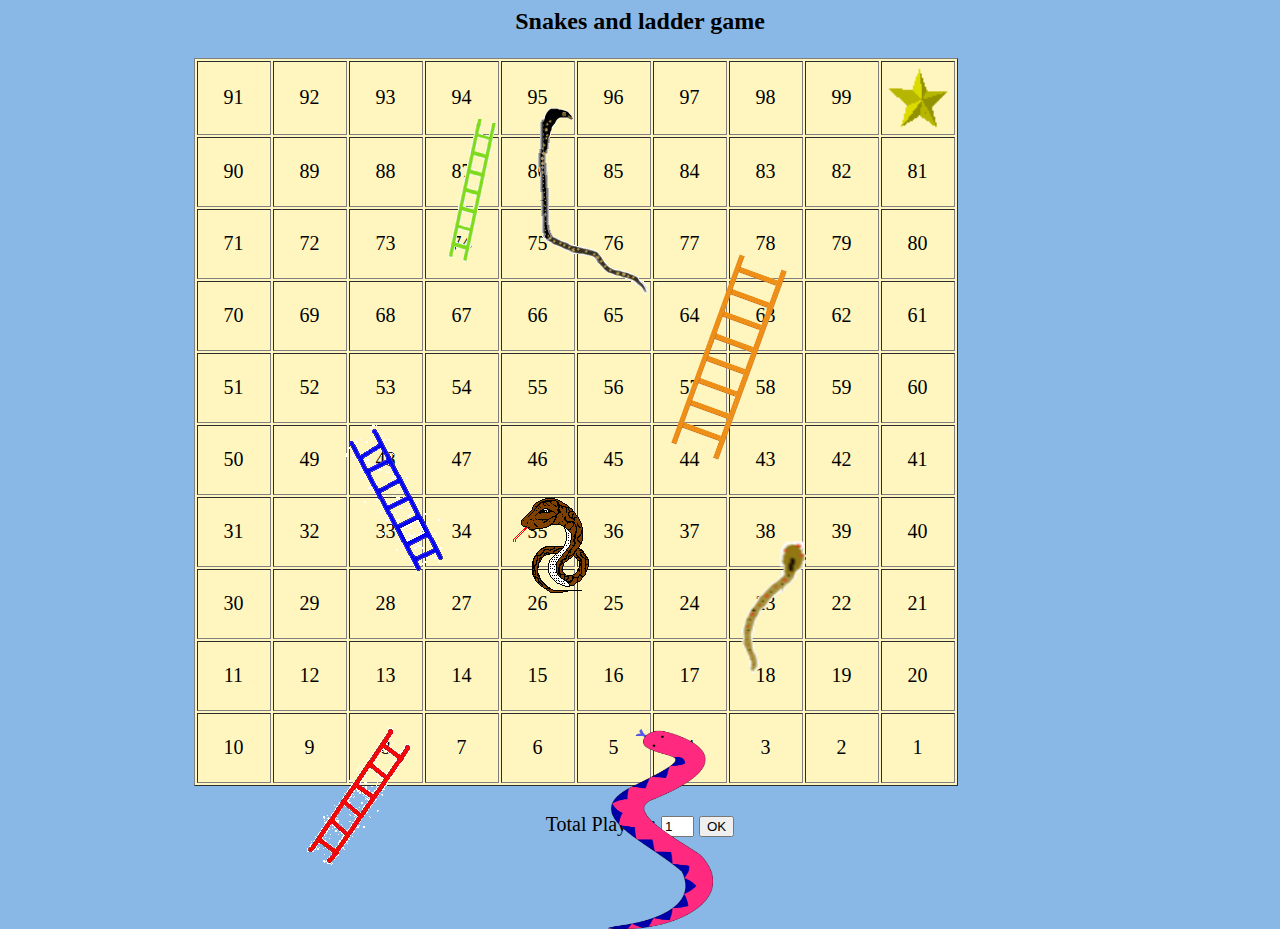
<file: snl.html>
<html>
<head>
	<title>Snakes and ladder game</title>
	<script type="text/javascript">
		var snakes=new Array([95,76],[55,46],[58,38],[36,5]);
		var ladders=new Array([12,33],[48,69],[74,94],[57,83]);
		var playersteps;
		
		//draws the game board
		function draw(num)
		{
			var str="<table border=\"1\" bgcolor=\"#FFF6BF\">";
			var x=num*num,y;
			for(i=1;i<=num;i++)
			{
				str+="<tr height=\"70\">";
				if(num%2==0)
				{
					if(i%2!=0)
					{
						x=x-num+1;
						for(j=0;j<num;j++,x++)
						{
							str+="<td width=\"70\" align=\"center\" id=\""+x+"\">"+x+"</td>";
						}
					}
					else
					{
						x=x-num-1;
						for(j=0;j<num;j++,x--)
						{
							str+="<td width=\"70\" align=\"center\" id=\""+x+"\">"+x+"</td>";
						}
					}
				}
				else
				{
					if(i%2!=0)
					{
						if(i!=1)
						{
							x=x-num-1;
						}
						for(j=0;j<num;j++,x--)
							str+="<td width=\"70\" align=\"center\" id=\""+x+"\">"+x+"</td>";
					}
					else
					{
						x=x-num+1;
						for(j=0;j<num;j++,x++)
							str+="<td width=\"70\" align=\"center\" id=\""+x+"\">"+x+"</td>";
					}
				}
				str+="</tr>";
			}
			str+="</table>";
			
			document.getElementById("board").innerHTML=str;
			document.getElementById(num*num).innerHTML="<img src=\"star.gif\" width=\"70\" height=\"70\"></img>";
			
		}
		
		//buttons based on the total number of players.
		function loadbuttons()
		{
			totalplayers=document.snl.players.value;
			if(isNaN(totalplayers))
			{
				alert("Invalid input.");
				return;
			}
			if(totalplayers>4)
			{
				alert("Maximum 4 players can play.");
				return;
			}
			str=" ";
			for(i=0;i<totalplayers;i++)
			{	
				if(i==0)
					str+="<img src=\"coin"+(i+1)+".gif\"></img><input type=\"button\" value=\"player "+(i+1)+"\" id=\"btn"+i+"\" onclick=\"startplay(10,"+i+")\"><br/>";
				else
					str+="<img src=\"coin"+(i+1)+".gif\"></img><input type=\"button\" value=\"player "+(i+1)+"\" id=\"btn"+i+"\" onclick=\"startplay(10,"+i+")\" disabled=\"true\"><br/>";
			}
			document.getElementById("playerbtn").innerHTML =str;
			playersteps=new Array(totalplayers);
			for(i=0;i<totalplayers;i++) 
				playersteps[i]=0;
			document.getElementById("okbtn").disabled=true;
				
		}
		
		// working of a dice.
		function rolldice()
		{
			var t=Math.floor((Math.random() * 10));
			dice=(t%6)+1;
			document.getElementById("dice").innerHTML ="<img src=\"dice"+dice+".gif\" width=\"50\" height=\"50\" ></img>";
		}
		
		//the main function which is used to play the game executed by each player button.
		function startplay(num,playernum)
		{
		console.log(num*num);
			rolldice();
			oldstep=playersteps[playernum];
			playersteps[playernum]+=dice;
			
			//To enable the next players button
			document.getElementById("btn"+playernum).disabled=true;
			chk=-1;
			i=playernum;
			do
			{
				i++;
				if(i==playersteps.length)
					i=0;
				if(playersteps[i]>=0)
				{
					document.getElementById("btn"+i).disabled=false;
					break;
				}
				else
					document.getElementById("btn"+i).disabled=true;
			}while(i!=playernum);
			
			//Loop to handle the execution if the block reached is a ladder.
			for(i=0;i<ladders.length;i++)
			{
				if(playersteps[playernum]==ladders[i][0])
				{
					prevblock=playersteps[playernum];
					playersteps[playernum]=ladders[i][1];
					alert("Player"+(playernum+1)+": Climbed to block-"+playersteps[playernum]+" from block-"+prevblock);
					break;
				}
			}
			
			//Loop to handle the execution if the block reached is a snake.
			for(i=0;i<snakes.length;i++)
			{
				if(playersteps[playernum]==snakes[i][0])
				{
					prevblock=playersteps[playernum];
					playersteps[playernum]=snakes[i][1];
					alert("Player"+(playernum+1)+": Eaten by snake to block-"+playersteps[playernum]+" from block-"+prevblock);
					break;
				}
			}
			
			//Updating the board based on the players position
			if(playersteps[playernum]<(num*num))
			{
				if(oldstep!=0)
				{
					str=oldstep;
					for(i=0;i<playersteps.length;i++)
					{
						if(playersteps[i]==oldstep)
							str+="<img src=\"coin"+(i+1)+".gif\"></img>"
					}
					document.getElementById(oldstep).innerHTML=str;
				}
				str=playersteps[playernum];
				for(i=0;i<playersteps.length;i++)
				{
					if(playersteps[i]==playersteps[playernum])
						str+="<img src=\"coin"+(i+1)+".gif\"></img>"
				}
				document.getElementById(playersteps[playernum]).innerHTML=str;
			}
			else if(playersteps[playernum]==(num*num))
			{
				alert("Congrats: Player"+(playernum+1)+" Won.");
				draw(10);
				document.getElementById("playerbtn").innerHTML ="";
				document.getElementById("players").value ="1";
				document.getElementById("dice").innerHTML ="";
				document.getElementById("okbtn").disabled=false;
			}
			else
				playersteps[playernum]=oldstep;
		}
		
	</script>
	<style type="text/css">
		#s1{
			position: absolute;
			left: 42%;
			top: 12%;
		}
		#s2{
			position: absolute;
			left: 57%;
			top: 60%;
		}
		#s3{
			position: absolute;
			left: 39.5%;
			top: 54%;
		}
		#s4{
    position: absolute;
    left: 47.5%;
    top:81%;
		}
		#l1{
			position: absolute;
			left: 27%;
			top: 47%;
		}
		#l2{
			position: absolute;
			left: 31.25%;
			top: 7%;
		}
		#l3{
			    position: absolute;
				left: 24%;
				top: 79.5%;
		}
		#l4{
    position: absolute;
    left: 55%;
    top: 28.5%;
    transform: rotate(20deg);
		}
		td{
			font-size:20px;
		}
	</style>
</head>
<body onload="draw(10)" bgcolor="#8AB8E6">
	<center>
	<h2>Snakes and ladder game</h2>	
	
	<table>
		<form name="snl">
		<tr>
			<td><div id="board"></div></td>
			<td width="71px">
				<div id="playerbtn"></div>
			</td>
			<td width="50px" height="50px"><div id="dice"></div></td>
		</tr>
		<tr>
			<td colspan="3" align="center"><br/>Total Players:
				<input type="text" value="1" name="players" id="players" size="1" maxlength="1">
				<input type="button" value="OK" onclick="loadbuttons()" id="okbtn">
			</td>
		</tr>
		</form>
	</table>
	</center>
	<div id="s1">
	<img src="snake1.gif"></img>
	</div>
	<div id="s2">
	<img src="snake2.gif" width="105" height="165"></img>
	</div>
	<div id="s3">
	<img src="snake3.gif"></img>
	</div>
	<div id="s4">
	<img src="snake4.png" width="105" height="200"></img>
	</div>
	<div id="l1">
	<img src="ladder1.gif"></img>
	</div>
	<div id="l2">
	<img src="ladder2.gif"></img>
	</div>
	<div id="l3">
	<img src="ladder3.gif"></img>
	</div>
		<div id="l4">
	<img src="ladder4.gif" width="50" height="200" ></img>
	</div>
</body>
</html>
</file>
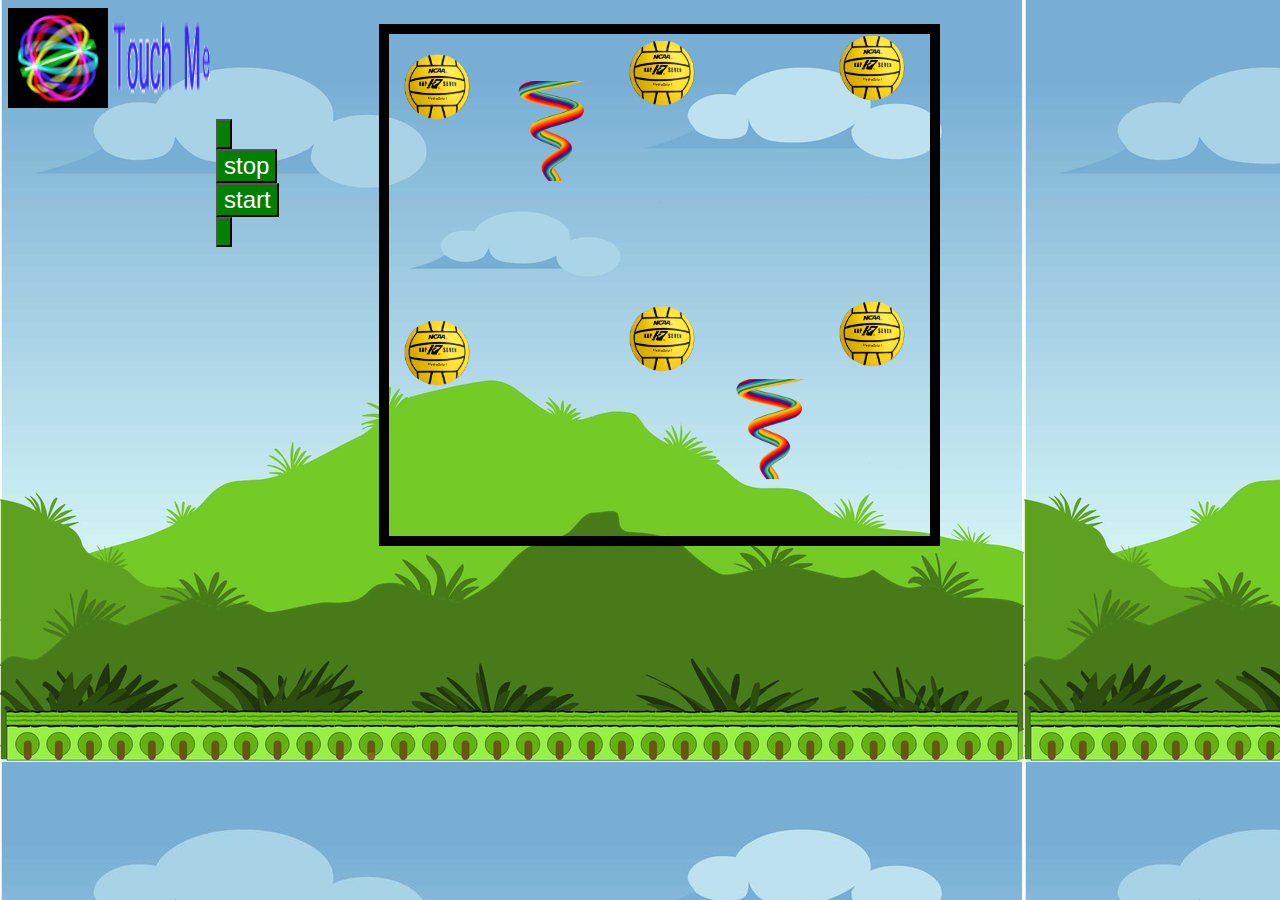
<file: img/game.html>
<html>
<head>

<link rel="stylesheet" href="game.css">

</head>
<body onload="fn3()" style="background-image:url('12.jpg')">
<img src="123.gif" height=100 width=100>
<img src="10.gif"height=100 width=100>
<div class="we">
<div class="as">
<marquee direction="down" height=500 scrollamount=20 behavior="alternate" id="marque">
<p onclick="myfunction()"><img src="1.png" height=100 width=100></p><br>
<p onclick="fn()"><img src="before.png"height=100 width=100><br>
<p onclick="myfunction()"><img src="1.png" height=100 width=100></p><br>
<p onclick="fn()"><img src="before.png"height=100 width=100><br>
<p onclick="myfunction()"><img src="1.png" height=100 width=100></p><br>
<p onclick="fn()"><img src="before.png"height=100 width=100><br>
<p onclick="myfunction()"><img src="1.png" height=100 width=100></p><br>
<p onclick="fn()"><img src="before.png"height=100 width=100>
</marquee>
<div>

<div class="as1">
<marquee direction="down" height=495 scrollamount=20 behavior="alternate" id="marque1">>
<p onclick="fn()"><img src="before.png"height=100 width=100><br>
<p onclick="myfunction()"><img src="1.png" height=100 width=100 ></p><br>
<p onclick="fn()"><img src="before.png"height=100 width=100><br>
<p onclick="myfunction()"><img src="1.png" height=100 width=100 ></p><br>
<p onclick="fn()"><img src="before.png"height=100 width=100 ><br>
<p onclick="myfunction()"><img src="1.png" height=100 width=100></p><br>
<p onclick="fn()"><img src="before.png"height=100 width=100>
</marquee>
<div>
<div class="as2">
<marquee direction="down" height=495 scrollamount=20 behavior="alternate" id="marque2">>
<p onclick="fn()"><img src="before.png"height=100 width=100><br>
<p onclick="myfunction()"><img src="1.png" height=100 width=100></p><br>
<p onclick="fn()"><img src="before.png"height=100 width=100><br>
<p onclick="myfunction()"><img src="1.png" height=100 width=100></p><br>
<p onclick="fn()"><img src="before.png"height=100 width=100><br>
<p onclick="myfunction()"><img src="1.png" height=100 width=100></p><br>
<p onclick="fn()"><img src="before.png"height=100 width=100><br>
<p onclick="myfunction()"><img src="1.png" height=100 width=100></p><br>
<p onclick="fn()"><img src="before.png"height=100 width=100>
</marquee>
<div>
<div class="op">
<marquee direction="down" height=502 scrollamount=20><img src="giphy .gif"height=100 width=100></marquee>
</div>
<div class="op1">
<marquee direction="up" height=502 scrollamount=20><img src="giphy .gif" height=100 width=100></marquee>
</div>
</div><br><br>
<div class="lp">
<button style="font-size:24px; background-color:green; color:white;"><p id="demo"></p></button><br>
<button style="font-size:24px; background-color:green; color:white;" onclick="fn()" id="demo1">stop</button><br>
<button style="font-size:24px; background-color:green; color:white;" onclick="fn1()">start</button><br>
<button style="font-size:24px; background-color:green; color:white;"><p id="demo3"></p></button><br>
</div>
<script>
 var count=0;
 var g=0;
 var h=0;
function myfunction()
{
if(g==0)
{
count=count+10;
document.getElementById("demo").innerHTML="Score="+count;

}

}
function fn()
{
document.getElementById("marque").stop();
document.getElementById("marque1").stop();
document.getElementById("marque2").stop();
document.getElementById("demo1").innerHTML="GAME OVER";
 g=-1;
}
function fn3()
{
document.getElementById("marque").stop();
document.getElementById("marque1").stop();
document.getElementById("marque2").stop();
document.getElementById("demo1").innerHTML="stop";
g=-1;
}
function fn1()
{

document.getElementById("marque").start();
document.getElementById("marque1").start();
document.getElementById("marque2").start();
document.getElementById("demo1").innerHTML="stop";
g=0;
h=count;
document.getElementById("demo3").innerHTML="Previous<br> Score="+h;
count=0;
document.getElementById("demo").innerHTML="Score="+count;
}
</script>
</body>
</html>
</file>
<file: css/app.css>
html, body {
    margin: 0;
    padding: 0;
    background-color: #151515;
}

canvas {
    display: block;
    margin: auto;

    position: absolute;
     top: 58px;
    bottom: 0;
    left: 0;
    right: 0;
}

.wrapper {
    width: 512px;
    margin: 0 auto;
    margin-top: 2em;
	 top: 58px;
}

#instructions {
    float: left;
    font-family: sans-serif;
    color: #757575;
}

#score {
    float: right;
    color: white;
    font-size: 2em;
}

.key {
    color: #aaffdd;
}

#game-over, #game-over-overlay {
    margin: auto;
    width: 512px;
    height: 480px;
    position: absolute;
    top: 0;
    left: 0;
    right: 0;
    bottom: 0;
    z-index: 1;
    display: none;
}

#game-over-overlay {
    background-color: black;
    opacity: .5;
	    top: 58px;
}

#game-over {
    height: 200px;
    text-align: center;
    color: white;
}

#game-over h1 {
    font-size: 3em;
    font-family: sans-serif;
}

#game-over button {
    font-size: 1.5em;
}
</file>
<file: img/game.css>
.as 
{
	
  
	
}
.as1
{
	    margin-left: 225px;
    margin-top: -493px;
}
.as2
{
    margin-left: 210px;
    margin-top: -500px;
}
.we
{
	    border: 10px solid black;
    width: 541px;
    height: 502px;
    margin-left: 371px;
   margin-top: -88px;
}
.op{
	    margin-left: -321px;
    margin-top: -507px;
}
.lp
{
	  margin-left: -608px;
  margin-top: -453px;
}
.op1
{
margin-left: -103px;
    margin-top: -492px;
	
}
</file>
